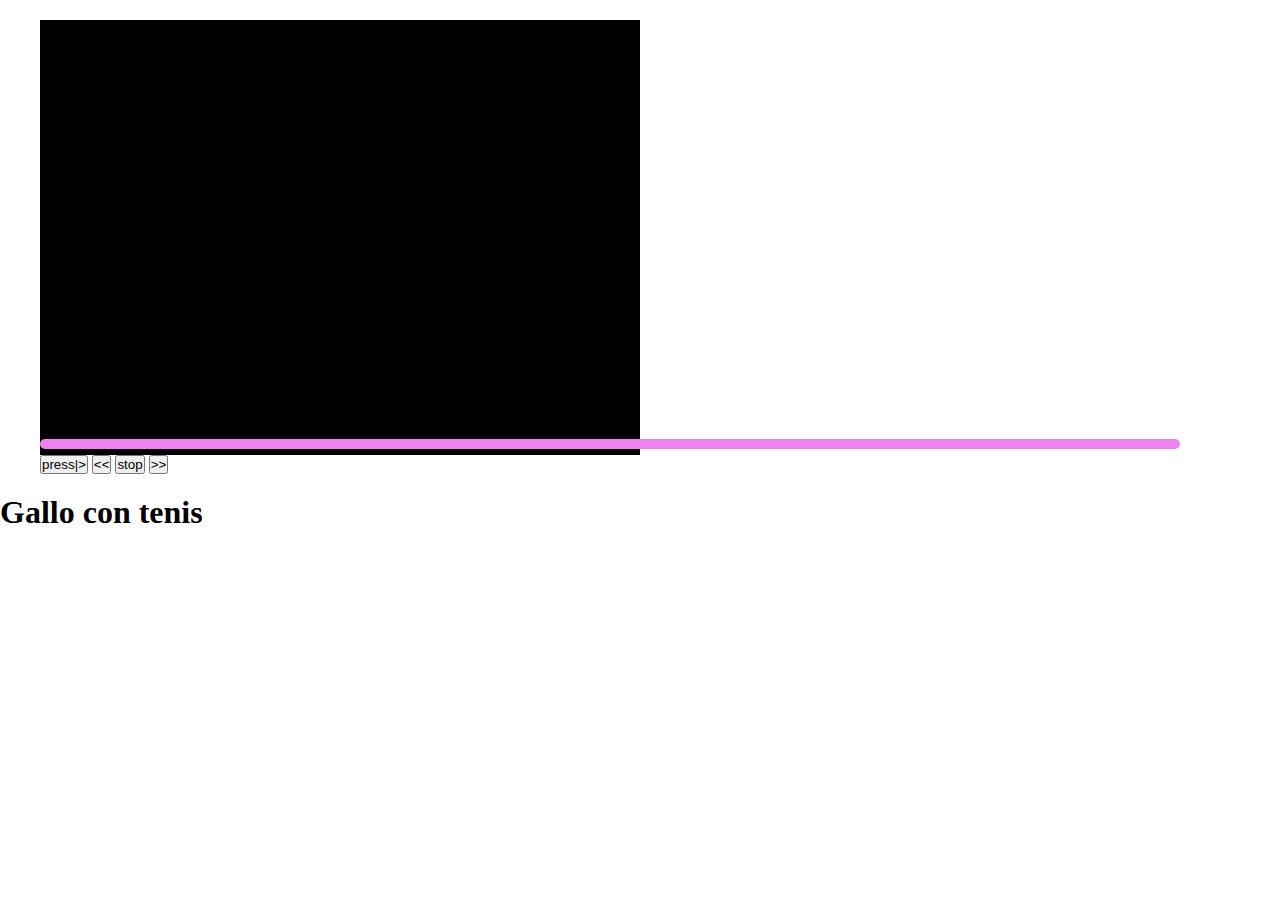
<file: custom-media-player/index.html>
<!DOCTYPE html>
<html lang="es">
<head>
    <meta charset="UTF-8">
    <meta http-equiv="X-UA-Compatible" content="IE=edge">
    <meta name="viewport" content="width=device-width, initial-scale=1.0">
    <link rel="stylesheet" href="style.css">
    <title>Media Player</title>
</head>
<body>
    <main>
        <section class="video__container">
            <video id="video" class="video" width="600px">
                <source src="./assets/gallo-con-tenis.mp4"> 
            </video>
    
            <section class="media__player--controls" id="controls">
                <div class="progress">
                    <div class="bar"></div>
                </div>
                <button id="play"> press<i class="icons" >|></i></button>
                <button id="backward">&lt;&lt;</button>
                <button id="stop">stop</button>
                <button id="forward">&gt;&gt;</button>
            </section>
        </section>
        <h1 class="title__video">Gallo con tenis</h1>
    </main>

    <script src="./src/main.js"></script>
</body>
</html>
</file>
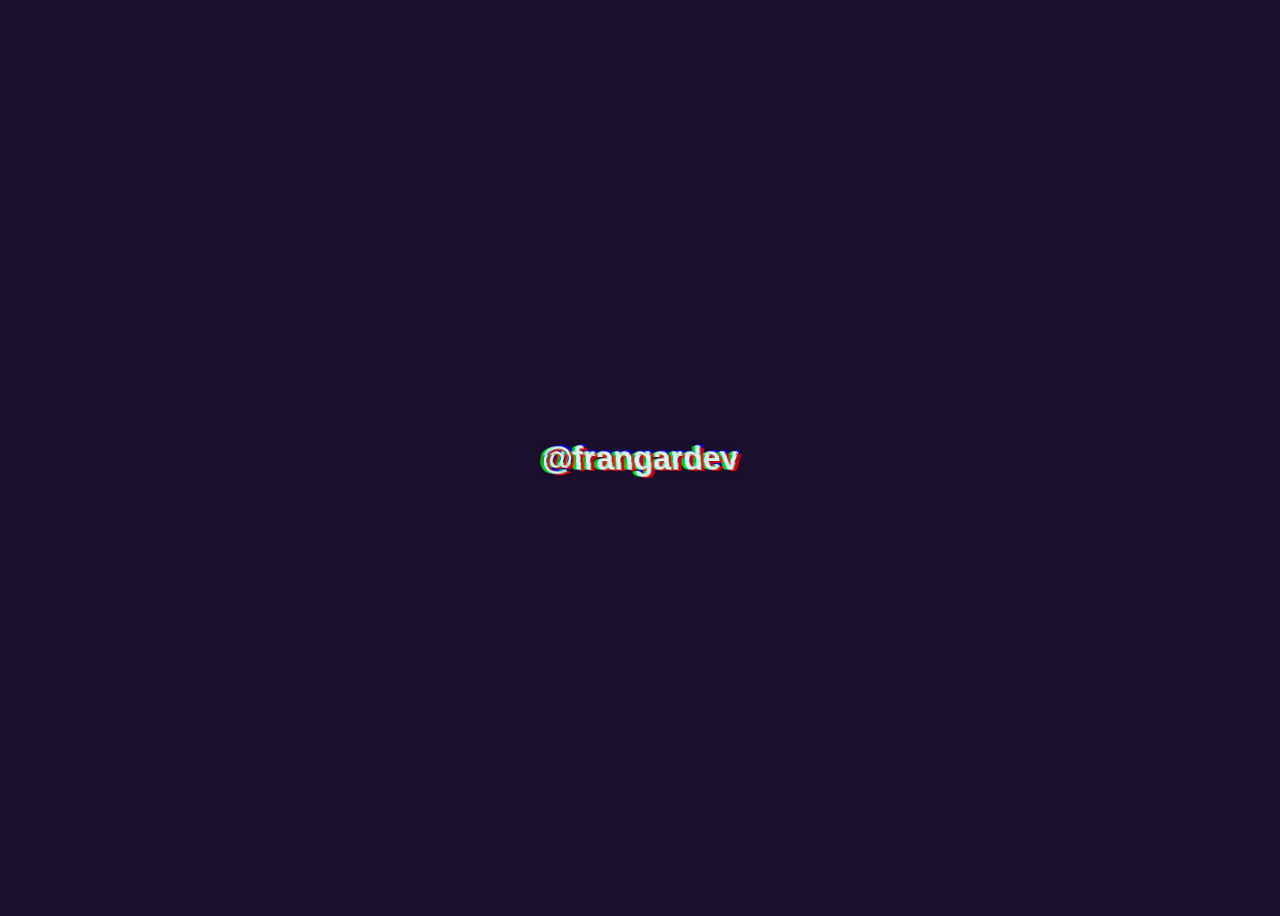
<file: glitch-text/index.html>
<!DOCTYPE html>
<html lang="en">
<head>
    <meta charset="UTF-8">
    <meta http-equiv="X-UA-Compatible" content="IE=edge">
    <meta name="viewport" content="width=device-width, initial-scale=1.0">
    <link rel="stylesheet" href="./style.css">
    <title>Glitch Text</title>
</head>
<body>
    <h1 class="glitch"> <span class="glitch__span" aria-hidden="true">@frangardev</span>@frangardev<span class="glitch__span" aria-hidden="true">@frangardev</span> </h1>
</body>
</html>
</file>
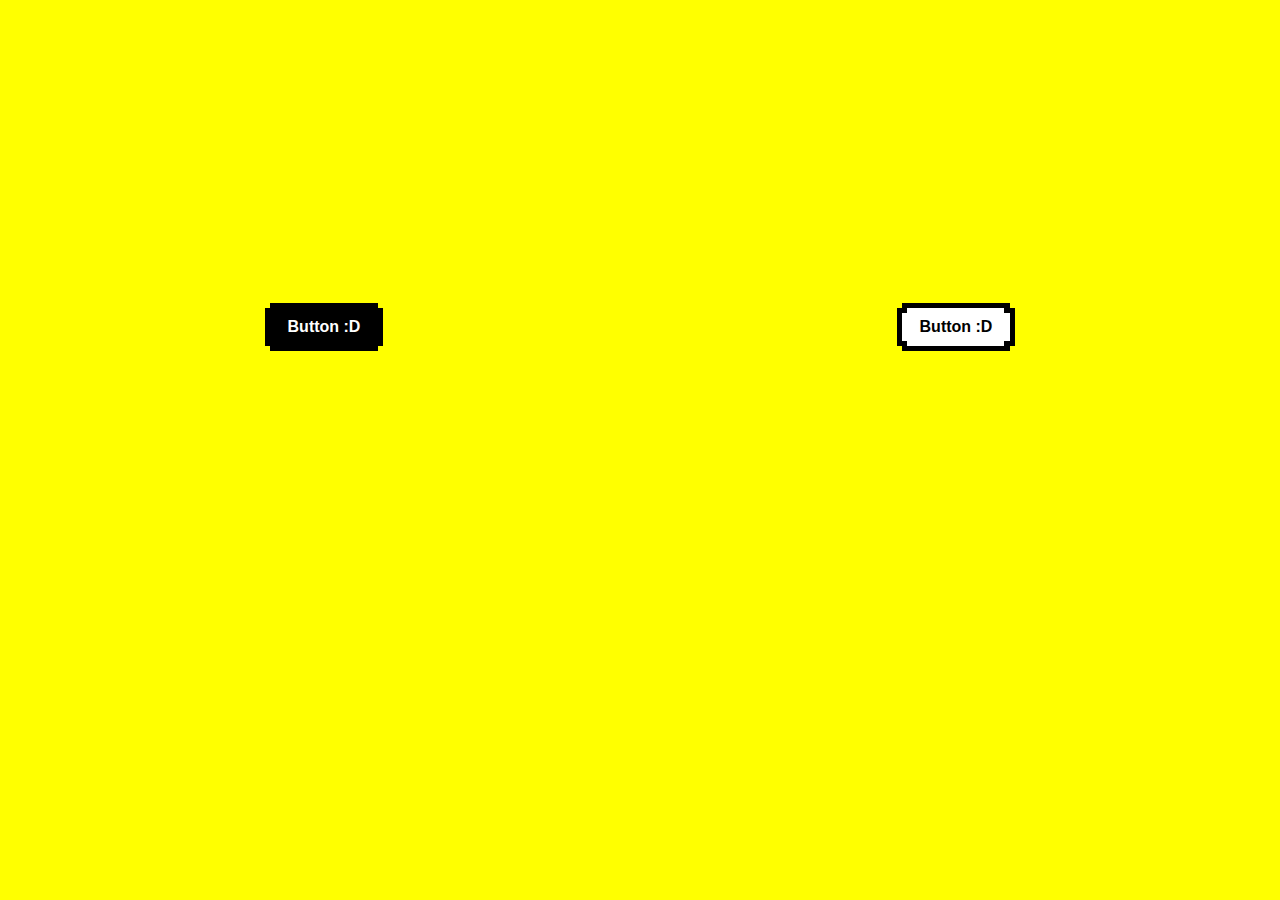
<file: pixel-buttom/index.html>
<!DOCTYPE html>
<html lang="en">
<head>
    <meta charset="UTF-8">
    <meta http-equiv="X-UA-Compatible" content="IE=edge">
    <meta name="viewport" content="width=device-width, initial-scale=1.0">
    <link rel="stylesheet" href="./style.css">
    <title>Pixel Button</title>
</head>
<body>
    <button class="button button--1">Button :D</button>
    <button class="button button--2">Button :D</button>
</body>
</html>
</file>
<file: custom-media-player/style.css>
*{
    margin: 0;
    padding: 0;
    box-sizing: border-box;
}

.video__container{
    margin: 20px 40px;
    position: relative;
}
.video{
    position: relative;
    /* z-index: 1; */
}

.media__player--controls{
    position: absolute;
    bottom: 0;
    z-index: 10;
    width: 100%;
    background-color: white;
}

.progress{
    position: absolute;
    bottom: 25px;
    width: 95%;
    height: .6em;
    border-radius: 8px;
    background-color: violet;
}
</file>
<file: glitch-text/style.css>
:root{
    --one-color: rgba(255, 0, 0, .7);
    --two-color: rgba(0, 255, 0, .7);
    --tree-color: rgba(0, 0, 255, .7);
}

body{
    display: flex;
    align-items: center;
    justify-content: center;
    height: 100vh;
    background-color: #1a0f2c;
    color: rgb(219, 243, 239);
    font-family: Dogica Pixel, Arial, Helvetica, sans-serif;
}

.glitch{
    display: inline-block;
    position: relative;
    font-size: 2rem;
    font-weight: 700;
    /* text-shadow: 5px 5px #558ABB; */
    text-shadow:
    0.1em .05em  var(--one-color),        
    -0.1em .01em var(--two-color),
    0.07em -0.05em var(--tree-color);
    animation: glitch 500ms infinite;
}

.glitch span{
    position: absolute;
    top:0;
    left: 0;
}
.glitch span:first-child{
    animation: glitch 650ms infinite;
    clip-path: polygon(0 0, 100% 0, 100% 45%, 0 45%);
    transform: translate(-0.04em, -0.025em);
    opacity: .7;
}
.glitch span:last-child{
    animation: glitch 375ms infinite;
    clip-path: polygon(0 60%, 100% 60%, 100% 100%, 0 100%);
    transform: translate(0.03em, 0.025em);
    opacity: .7;
}

@keyframes glitch {
    0%{
        text-shadow:
        -0.02em -.003em  var(--one-color),        
        -0.01em .02em var(--two-color),
        0.02em -0.07em var(--tree-color);
    }
    14%{
        text-shadow:
        -0.01em .02em  var(--one-color),        
        -0.01em .02em var(--two-color),
        0.05em -0.05em var(--tree-color);
    }
    15%{
        text-shadow:
        -0.1em .02em  var(--one-color),        
        -0.01em .03em var(--two-color),
        0.04em -0.05em var(--tree-color);
    }
    49%{
        text-shadow:
        0.05em -.06em  var(--one-color),        
        -0.01em .02em var(--two-color),
        -0.01em 0.05em var(--tree-color);
    }
    50%{
        text-shadow:
        0.02em -.06em  var(--one-color),        
        -0.01em .02em var(--two-color),
        -0.01em 0.05em var(--tree-color);
    }
    99%{
        text-shadow:
        -0.02em .02em  var(--one-color),        
        0.01em -.03em var(--two-color),
        -0.02em 0.02em var(--tree-color);
    }
    100%{
        text-shadow:
        -0.02em .02em  var(--one-color),        
        0.01em -.03em var(--two-color),
        -0.02em 0.02em var(--tree-color);
    }
}
</file>
<file: pixel-buttom/style.css>
body{
    display: flex;

    background-color: yellow;
}

.button{
    margin: 300px auto;
    padding: .5em 1em;
    font-size: 1rem;
    font-weight: 700;
    border-color:  transparent;
}
.button--1{
    color: white;
    background-color: black;
    box-shadow: 5px 0  black, -5px 0 black, 0 5px black, 0 -5px black;
}
.button--1:hover{
    /* box-shadow: 7px 0  black, -7px 0 black, 0 7px black, 0 -7px black; */
    font-size: 1.05rem;
}
.button--1:active{
    background-color: gray;
    box-shadow: 3px 0  black, -3px 0 black, 0 3px black, 0 -3px black;
}

.button--2{
    background-color: white;
    position: relative;
    box-shadow: 5px 0  black, -5px 0 black, 0 5px black, 0 -5px black;
}
.button--2::after,
.button--2::before{
    content: '';
    display: inline-block;
    height: 5px;
    width: calc(100% - 7px);
    background-color: white;
    position: absolute;
    left: 3px;
    box-shadow: 7px 0  black, -7px 0 black, 0 0px black, 0 -0px black;
}
.button--2::after{
    top: -2px;
}
.button--2::before{
    bottom: -2px;
}
</file>
